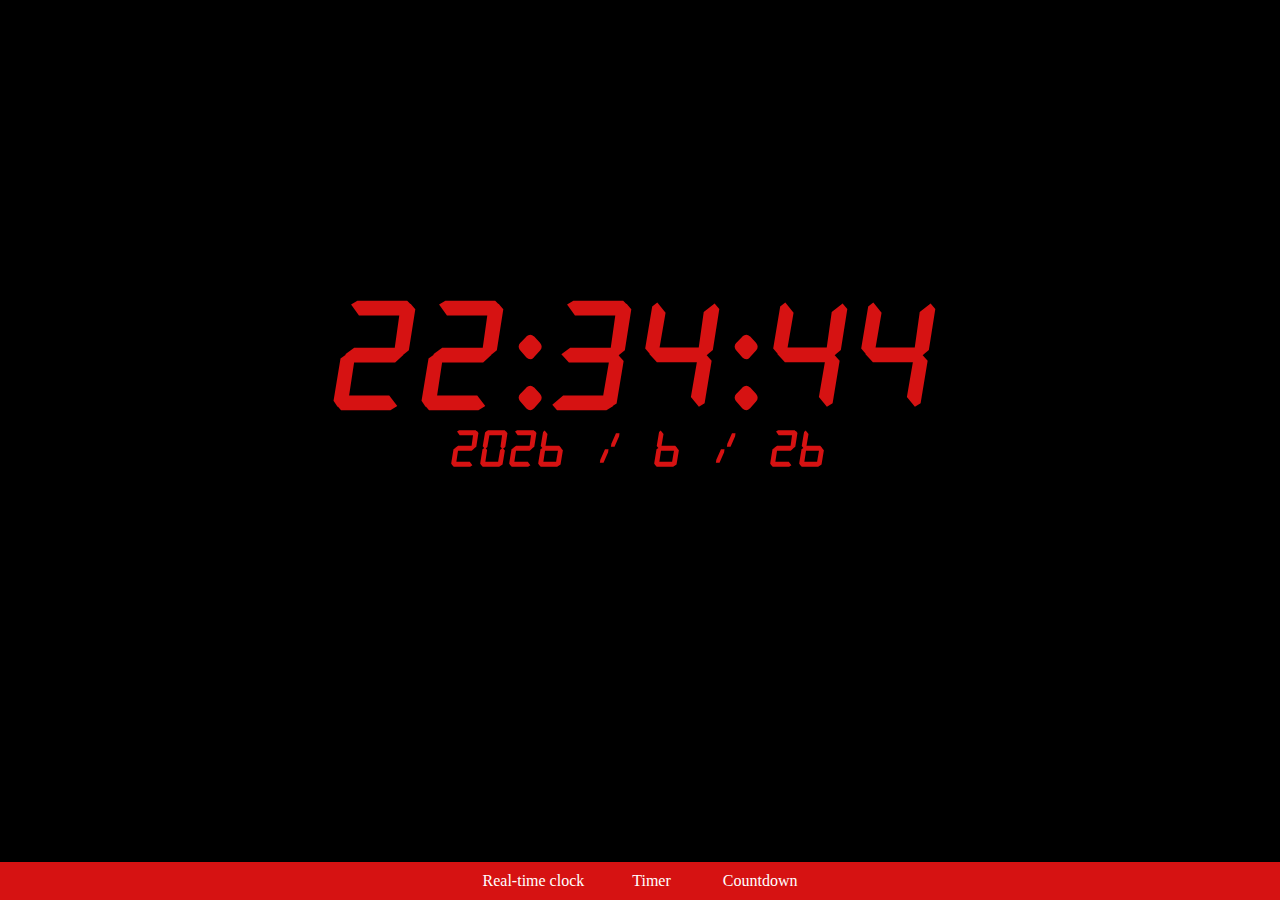
<file: index.html>
<!DOCTYPE html>
<head>
    <meta charset = "UTF-8">
    <meta name="Author" content="Piotr Gac">
    <link rel="stylesheet" type="text/css" href="style.css">
</head>

<body>
    <h1 id="clock"></h1>
    <h2 id="fullDate"></h2>
    <script src="javascript.js"></script>
    <footer> <a href="index.html">Real-time clock</a>   <a href="timer.html">Timer</a>    <a href="countdown.html">Countdown</a></footer>
</body>
</html>
</file>
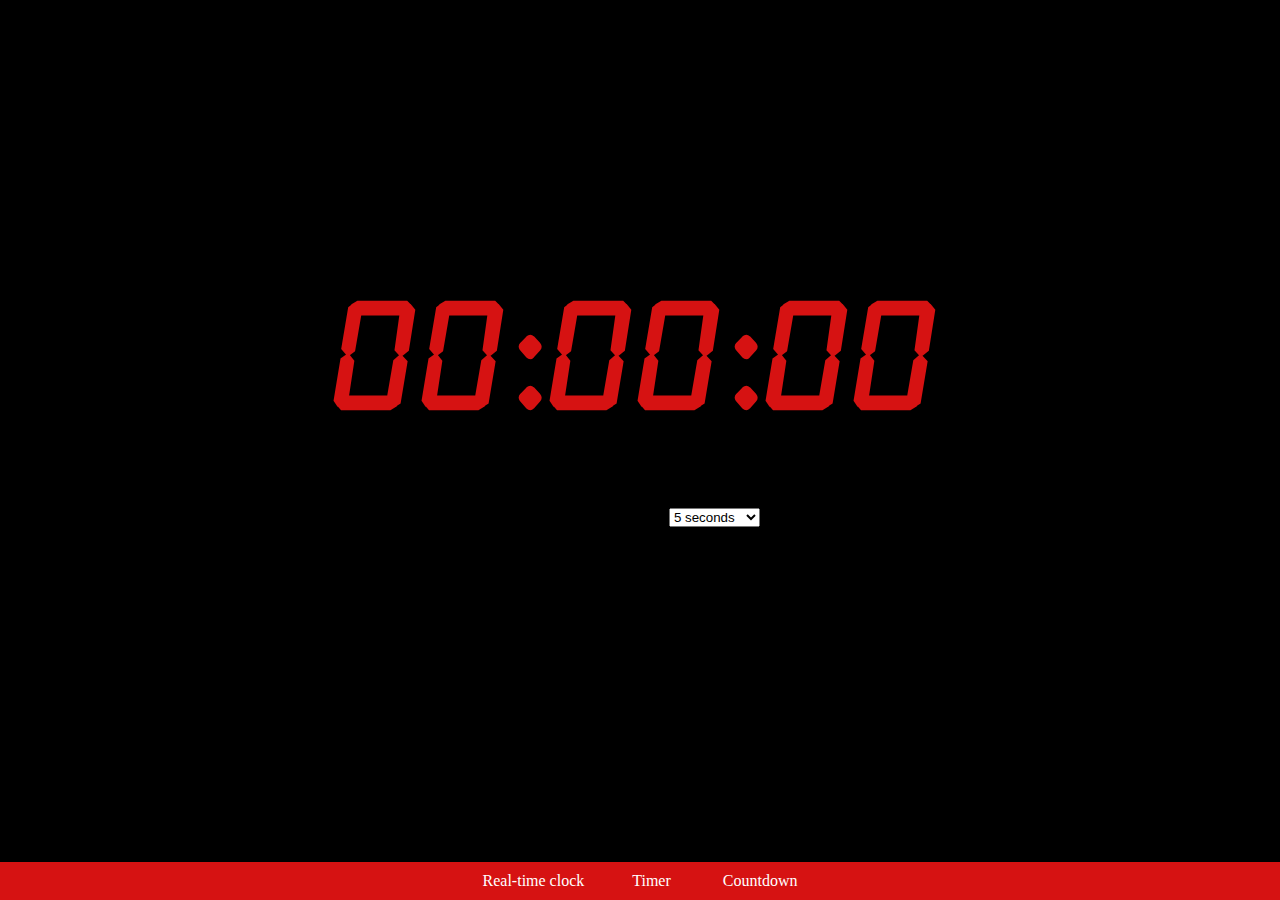
<file: countdown.html>
<!DOCTYPE html>
<head>
    <meta charset = "UTF-8">
    <link rel="stylesheet" type="text/css" href="style.css">
</head>

<body>
    <h1 id="clock"></h1>
    <div style="width:100px; overflow:hidden;">
    <form>
        <label for="selectTime">Choose time:</label>
        <select id="times" name="times">
            <option value="5sec">5 seconds</option>
            <option value="10sec">10 seconds</option>
            <option value="15sec">15 seconds</option>
            <option value="30sec">30 seconds</option>
            <option value="45sec">45 seconds</option>
            <option value="1min">1 minute</option>
            <option value="5min">5 minutes</option>
            <option value="10min">10 minutes</option>
            <option value="15min">15 minutes</option>
            <option value="30min">30 minutes</option>
            <option value="1hr">1 hour</option>
            <option value="1,5 hr">1,5 hour</option>
        </select>
    </form>
    </div>

    <script src="countdown.js"></script>
    <footer> <a href="index.html">Real-time clock</a>   <a href="timer.html">Timer</a>    <a href="countdown.html">Countdown</a></footer>
</body>
</html>
</file>
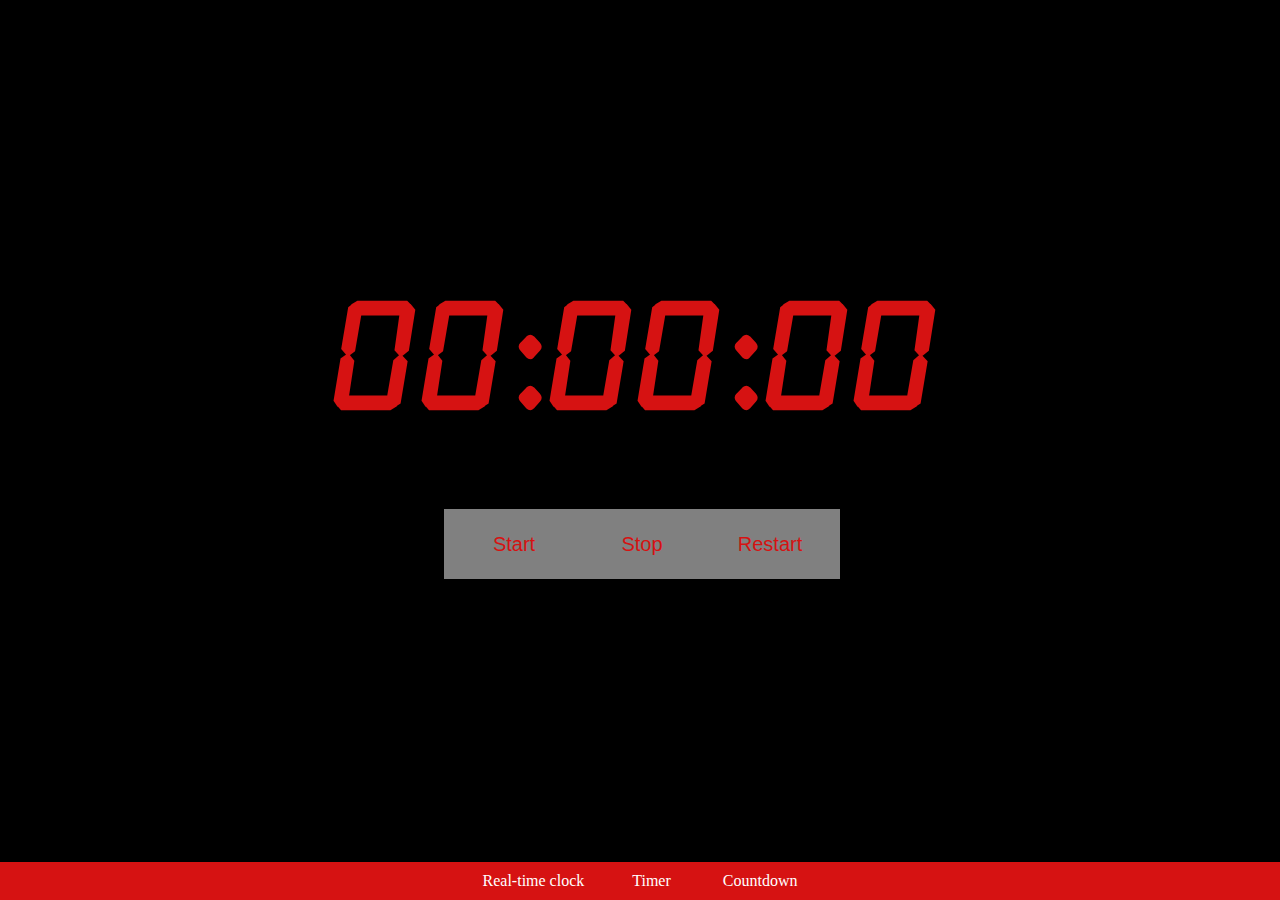
<file: timer.html>
<!DOCTYPE html>
<head>
    <meta charset = "UTF-8">
    <link rel="stylesheet" type="text/css" href="style.css">
</head>

<body>
    <h1 id="clock"></h1>
    <button class="button" id="buttonStart" onclick="startTimer()">Start</button>
    <button class="button2" id="buttonStop" onclick="stopTimer()">Stop</button>
    <button class="button3" id="buttonRestart" onclick="restartTimer()">Restart</button>
    <script src="timer.js"></script>
    <footer> <a href="index.html">Real-time clock</a>   <a href="timer.html">Timer</a>    <a href="countdown.html">Countdown</a></footer>
</body>
</html>
</file>
<file: style.css>
body {background-color: black}
h1 {
    font-family: alarm-clock;
    font-size: 150px;
    margin: 0;
    color: rgb(214, 18, 18);
    position: absolute;
    top: 40%;
    left: 50%;
    margin-right: -50%;
    transform: translate(-50%, -50%);
}
h2 {
    font-family: alarm-clock;
    font-size: 50px;
    margin: 0;
    color: rgb(214, 18, 18);
    position: absolute;
    top: 50%;
    left: 50%;
    margin-right: -50%;
    transform: translate(-50%, -50%)
}
@font-face{
    font-family: alarm-clock;
    src:url("alarm_clock/alarm\ clock.ttf");
}
.button {
    background-color: gray;
    border: none;
    color: rgb(214, 18, 18);
    padding: 15px 32px;
    text-align: center;
    text-decoration: none;
    display: inline-block;
    font-size: 20px;
    margin: 4px 2px;
    cursor: pointer;
    top: 60%;
    left: 40%;
    margin-right: -50%;
    transform: translate(-50%, -50%);
    position: absolute;
    height: 70px;
    width: 140px;
}
.button2 {
    background-color: gray;
    border: none;
    color: rgb(214, 18, 18);
    padding: 15px 32px;
    text-align: center;
    text-decoration: none;
    display: inline-block;
    font-size: 20px;
    margin: 4px 2px;
    cursor: pointer;
    top: 60%;
    left: 50%;
    margin-right: -50%;
    transform: translate(-50%, -50%);
    position: absolute;
    height: 70px;
    width: 140px;
}
.button3 {
    background-color: gray;
    border: none;
    color: rgb(214, 18, 18);
    padding: 15px 32px;
    text-align: center;
    text-decoration: none;
    display: inline-block;
    font-size: 20px;
    margin: 4px 2px;
    cursor: pointer;
    top: 60%;
    left: 60%;
    margin-right: -50%;
    transform: translate(-50%, -50%);
    position: absolute;
    height: 70px;
    width: 140px;
}
.button4 {
    background-color: gray;
    border: none;
    color: rgb(214, 18, 18);
    padding: 15px 32px;
    text-align: center;
    text-decoration: none;
    display: inline-block;
    font-size: 20px;
    margin: 4px 2px;
    cursor: pointer;
    top: 60%;
    left: 60%;
    margin-right: -50%;
    transform: translate(-50%, -50%);
    position: absolute;
    height: 70px;
    width: 140px;
}
input[type=text1] {
    position: absolute;
    top: 50%;
    width: 20px;
}
input[type=text2] {
    position: absolute;
    top: 50%;
    width: 20px;
}
input[type=text3] {
    position: absolute;
    top: 50%;
    width: 20px;
}
input[type=text4] {
    position: absolute;
    top: 50%;
    width: 20px;
}
select{
    position: absolute;
    margin-top: 500px;
    margin-left: 45%;
}
footer{
    position: fixed;
    left: 0;
    bottom: 0;
    width: 100%;
    background-color: rgb(214, 18, 18);
    color: white;
    text-align: center;
    padding: 10px 0 10px;
}
a:link {
    color: white;
    background-color: transparent;
    text-decoration: none;
  }
a:visited {
    color: white;
    background-color: transparent;
    text-decoration: none;
}
</file>
